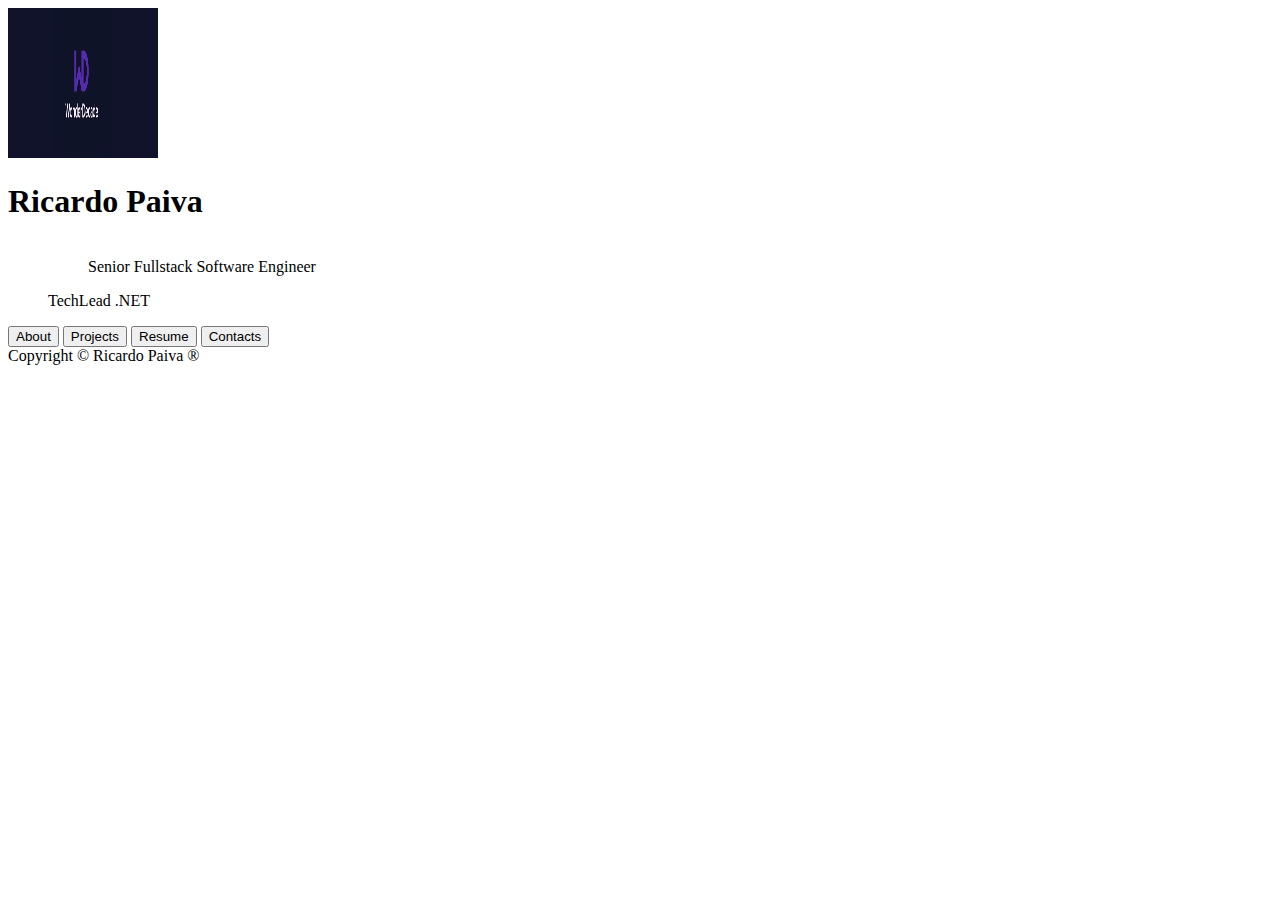
<file: Portfolio/index.html>
<!DOCTYPE html>
<html lang="en">
  <head>
    <meta charset="UTF-8" />
    <meta name="viewport" content="width=device-width, initial-scale=1.0" />
    <title>Ricardo Paiva's Portfolio</title>
    <link
      href="https://cdn.jsdelivr.net/npm/bootstrap@5.3.6/dist/css/bootstrap.min.css"
      rel="stylesheet"
      integrity="sha384-4Q6Gf2aSP4eDXB8Miphtr37CMZZQ5oXLH2yaXMJ2w8e2ZtHTl7GptT4jmndRuHDT"
      crossorigin="anonymous"
    />
    <style>
      html,
      body {
        height: 100%;
      }

      .zoom-text {
        transition: transform 0.3s ease;
        display: inline-block;
      }

      .zoom-text:hover {
        transform: scale(1.1);
      }
    </style>
  </head>
  <body class="d-flex flex-column">
    <div
      class="container d-flex flex-column justify-content-center align-items-center flex-grow-1"
    >
      <div class="mb-3">
        <img
          class="rounded-circle img-fluid mx-auto d-block mb-4"
          style="width: 150px; height: 150px"
          src="./assets/images/personal-image.png"
        />
      </div>
      <div class="mb-4 text-center">
        <h1 class="text-uppercase fw-bold font-monospace zoom-text">
          Ricardo Paiva
        </h1>
        <figure>
          <blockquote class="blockquote">
            <p>Senior Fullstack Software Engineer</p>
          </blockquote>
          <figcaption class="blockquote-footer">TechLead .NET</figcaption>
        </figure>
      </div>
      <div class="d-flex flex-column w-25">
        <button
          type="button"
          class="btn font-monospace mb-4 fs-5 rounded-pill zoom-text"
          style="--bs-btn-hover-bg: #e0e0e0; --bs-btn-hover-color: black"
          onclick="window.location.href='./pages/About.html'"
        >
          About
        </button>
        <button
          type="button"
          class="btn font-monospace mb-4 fs-5 rounded-pill zoom-text"
          style="--bs-btn-hover-bg: #e0e0e0; --bs-btn-hover-color: black"
          onclick="window.location.href='./pages/Projects.html'"
        >
          Projects
        </button>
        <button
          type="button"
          class="btn font-monospace mb-4 fs-5 rounded-pill zoom-text"
          style="--bs-btn-hover-bg: #e0e0e0; --bs-btn-hover-color: black"
          onclick="window.location.href='./pages/resume.html'"
        >
          Resume
        </button>
        <button
          type="button"
          class="btn font-monospace fs-5 rounded-pill zoom-text"
          style="--bs-btn-hover-bg: #e0e0e0; --bs-btn-hover-color: black"
          onclick="window.location.href='./pages/Contacts.html'"
        >
          Contacts
        </button>
      </div>
    </div>

    <!-- Footer fixed at bottom of viewport -->
    <footer
      class="text-black text-center font-monospace text-uppercase py-2 mt-auto"
    >
      Copyright &copy; Ricardo Paiva &reg;
    </footer>
  </body>
</html>
</file>
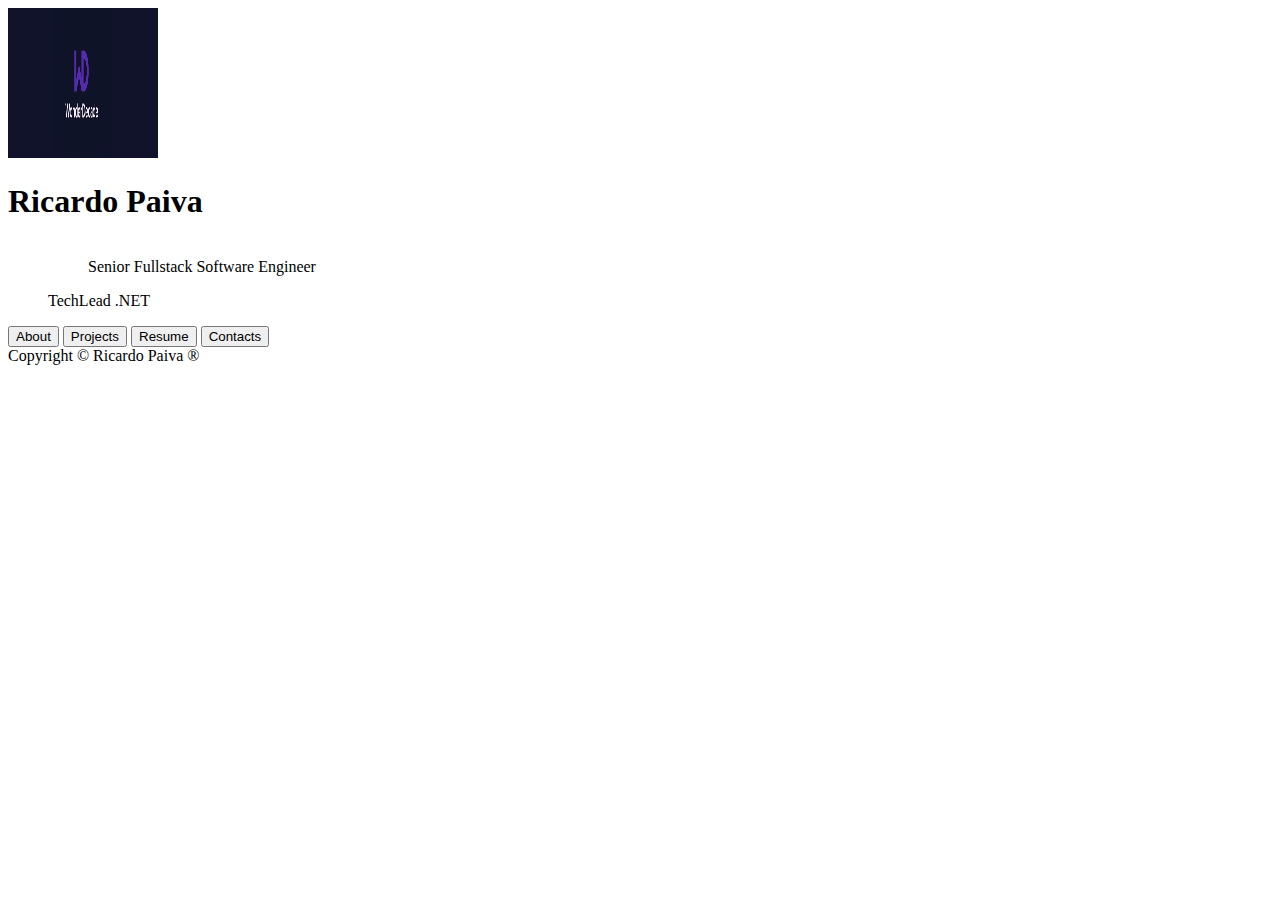
<file: Portfolio/public/index.html>
<!DOCTYPE html>
<html lang="en">
  <head>
    <meta charset="UTF-8" />
    <meta name="viewport" content="width=device-width, initial-scale=1.0" />
    <title>Ricardo Paiva's Portfolio</title>
    <link
      href="https://cdn.jsdelivr.net/npm/bootstrap@5.3.6/dist/css/bootstrap.min.css"
      rel="stylesheet"
      integrity="sha384-4Q6Gf2aSP4eDXB8Miphtr37CMZZQ5oXLH2yaXMJ2w8e2ZtHTl7GptT4jmndRuHDT"
      crossorigin="anonymous"
    />
    <style>
      html,
      body {
        height: 100%;
      }

      .zoom-text {
        transition: transform 0.3s ease;
        display: inline-block;
      }

      .zoom-text:hover {
        transform: scale(1.1);
      }
    </style>
  </head>
  <body class="d-flex flex-column">
    <div
      class="container d-flex flex-column justify-content-center align-items-center flex-grow-1"
    >
      <div class="mb-3">
        <img
          class="rounded-circle img-fluid mx-auto d-block mb-4"
          style="width: 150px; height: 150px"
          src="../assets/images/personal-image.png"
        />
      </div>
      <div class="mb-4 text-center">
        <h1 class="text-uppercase fw-bold font-monospace zoom-text">
          Ricardo Paiva
        </h1>
        <figure>
          <blockquote class="blockquote">
            <p>Senior Fullstack Software Engineer</p>
          </blockquote>
          <figcaption class="blockquote-footer">TechLead .NET</figcaption>
        </figure>
      </div>
      <div class="d-flex flex-column w-25">
        <button
          type="button"
          class="btn font-monospace mb-4 fs-5 rounded-pill zoom-text"
          style="--bs-btn-hover-bg: #e0e0e0; --bs-btn-hover-color: black"
          onclick="window.location.href='./pages/About.html'"
        >
          About
        </button>
        <button
          type="button"
          class="btn font-monospace mb-4 fs-5 rounded-pill zoom-text"
          style="--bs-btn-hover-bg: #e0e0e0; --bs-btn-hover-color: black"
          onclick="window.location.href='./pages/Projects.html'"
        >
          Projects
        </button>
        <button
          type="button"
          class="btn font-monospace mb-4 fs-5 rounded-pill zoom-text"
          style="--bs-btn-hover-bg: #e0e0e0; --bs-btn-hover-color: black"
          onclick="window.location.href='./pages/resume.html'"
        >
          Resume
        </button>
        <button
          type="button"
          class="btn font-monospace fs-5 rounded-pill zoom-text"
          style="--bs-btn-hover-bg: #e0e0e0; --bs-btn-hover-color: black"
          onclick="window.location.href='./pages/Contacts.html'"
        >
          Contacts
        </button>
      </div>
    </div>

    <!-- Footer fixed at bottom of viewport -->
    <footer
      class="text-black text-center font-monospace text-uppercase py-2 mt-auto"
    >
      Copyright &copy; Ricardo Paiva &reg;
    </footer>
  </body>
</html>
</file>
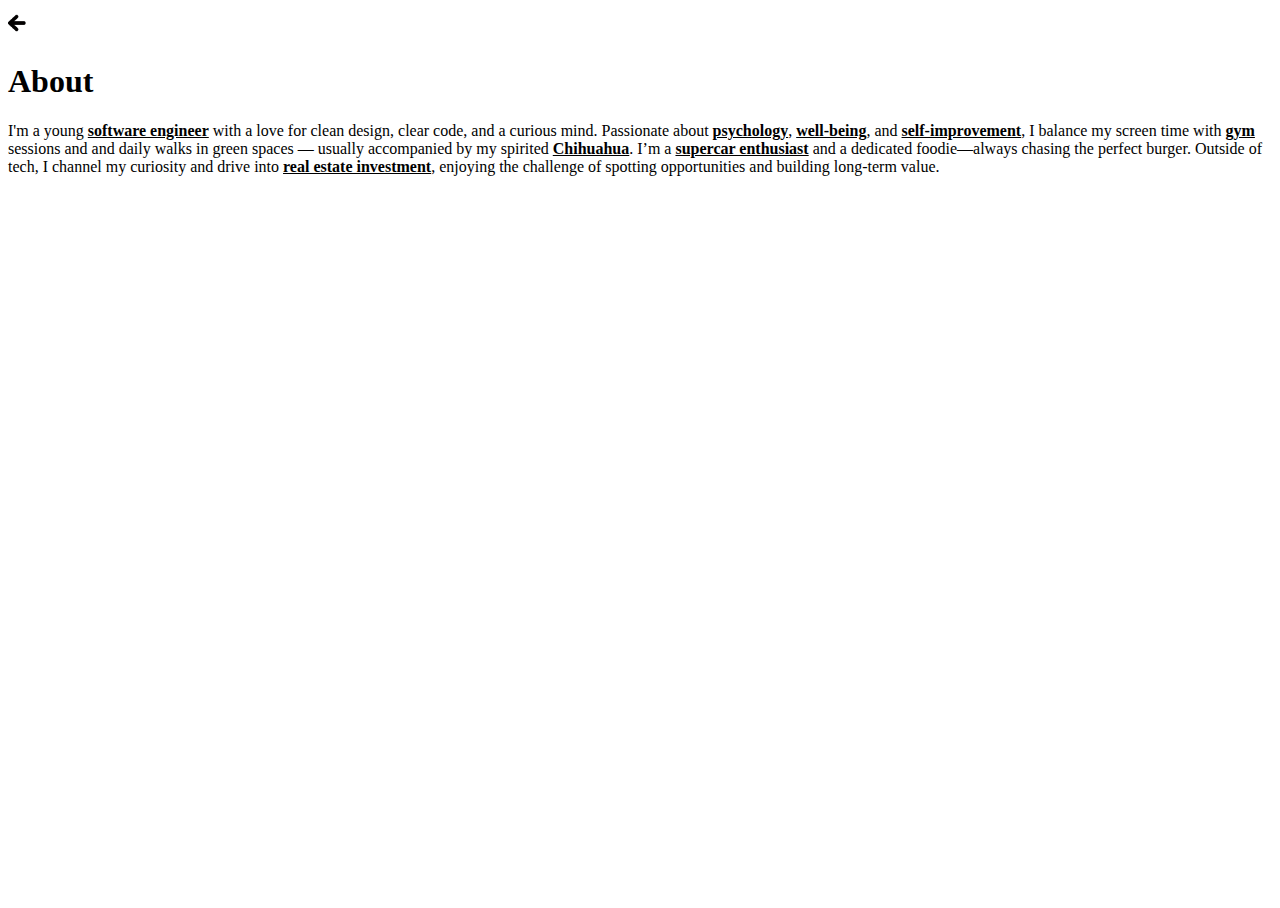
<file: landing-page/pages/about.html>
<!DOCTYPE html>
<html lang="en">
  <head>
    <meta charset="UTF-8" />
    <meta name="viewport" content="width=device-width, initial-scale=1.0" />
    <title>About</title>
    <link
      href="https://cdn.jsdelivr.net/npm/bootstrap@5.3.6/dist/css/bootstrap.min.css"
      rel="stylesheet"
      integrity="sha384-4Q6Gf2aSP4eDXB8Miphtr37CMZZQ5oXLH2yaXMJ2w8e2ZtHTl7GptT4jmndRuHDT"
      crossorigin="anonymous"
    />
    <link rel="stylesheet" href="../styles/about.css" />
    <link rel="stylesheet" href="../styles/global.css" />
  </head>
  <body
    class="container d-flex flex-column justify-content-center align-items-center flex-grow-1"
  >
    <div class="d-flex ml-0 pl-0 mb-4 mr-1" style="align-self: flex-start">
      <a href="../index.html" class="arrow-link">
        <img
          src="../assets/images/back-arrow.png"
          alt="Back"
          class="arrow-icon"
        />
      </a>
    </div>
    <div>
      <h1 class="font-monospace mb-5">About</h1>
      <p class="font-monospace">
        I'm a young <b>software engineer</b> with a love for clean design, clear
        code, and a curious mind. Passionate about <b>psychology</b>,
        <b>well-being</b>, and <b>self-improvement</b>, I balance my screen time
        with <b>gym</b> sessions and and daily walks in green spaces — usually
        accompanied by my spirited <b> Chihuahua</b>. I’m a
        <b>supercar enthusiast</b> and a dedicated foodie—always chasing the
        perfect burger. Outside of tech, I channel my curiosity and drive into
        <b>real estate investment</b>, enjoying the challenge of spotting
        opportunities and building long-term value.
      </p>
    </div>
  </body>
</html>
</file>
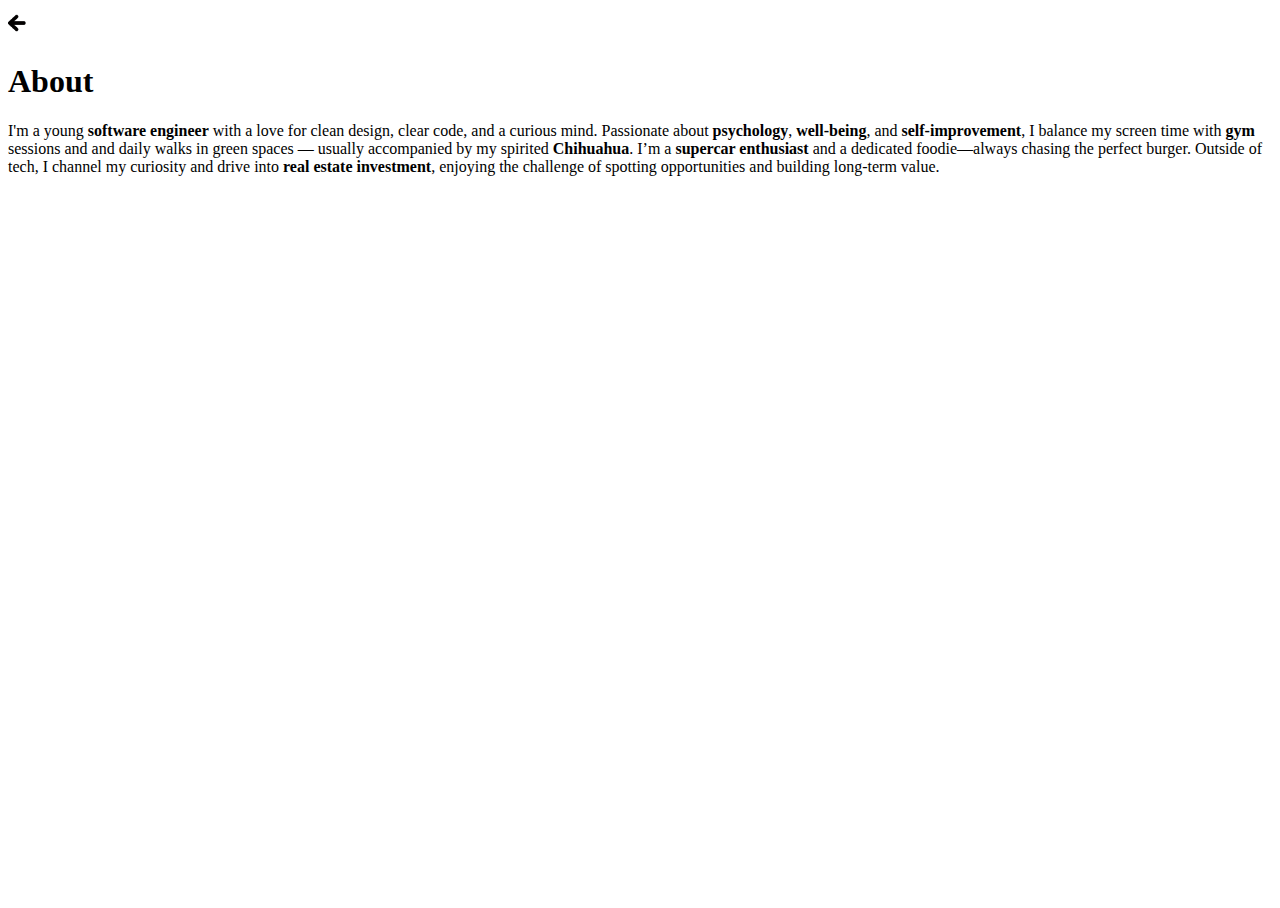
<file: Portfolio/pages/about.html>
<!DOCTYPE html>
<html lang="en">
  <head>
    <meta charset="UTF-8" />
    <meta name="viewport" content="width=device-width, initial-scale=1.0" />
    <title>About</title>
    <link
      href="https://cdn.jsdelivr.net/npm/bootstrap@5.3.6/dist/css/bootstrap.min.css"
      rel="stylesheet"
      integrity="sha384-4Q6Gf2aSP4eDXB8Miphtr37CMZZQ5oXLH2yaXMJ2w8e2ZtHTl7GptT4jmndRuHDT"
      crossorigin="anonymous"
    />
    <style>
      html,
      body {
        height: 100%;
      }

      .arrow-icon {
        width: 25px;
        height: 30px;
        transition: transform 0.3s ease;
        cursor: pointer;
      }

      .arrow-icon:hover {
        transform: scale(1.1);
      }

      .arrow-link {
        display: inline-block;
      }

      b {
        display: inline-block; /* Needed for transform to work properly */
        transition: transform 0.1s ease;
      }

      b:hover {
        transform: scale(1.05);
      }
    </style>
  </head>
  <body
    class="container d-flex flex-column justify-content-center align-items-center flex-grow-1"
  >
    <div class="d-flex ml-0 pl-0 mb-4 mr-1" style="align-self: flex-start">
      <a href="../index.html" class="arrow-link">
        <img
          src="../assets/images/back-arrow.png"
          alt="Back"
          class="arrow-icon"
        />
      </a>
    </div>
    <div>
      <h1 class="font-monospace mb-5">About</h1>
      <p class="font-monospace">
        I'm a young <b>software engineer</b> with a love for clean design, clear
        code, and a curious mind. Passionate about <b>psychology</b>,
        <b>well-being</b>, and <b>self-improvement</b>, I balance my screen time
        with <b>gym</b> sessions and and daily walks in green spaces — usually
        accompanied by my spirited <b> Chihuahua</b>. I’m a
        <b>supercar enthusiast</b> and a dedicated foodie—always chasing the
        perfect burger. Outside of tech, I channel my curiosity and drive into
        <b>real estate investment</b>, enjoying the challenge of spotting
        opportunities and building long-term value.
      </p>
    </div>
  </body>
</html>
</file>
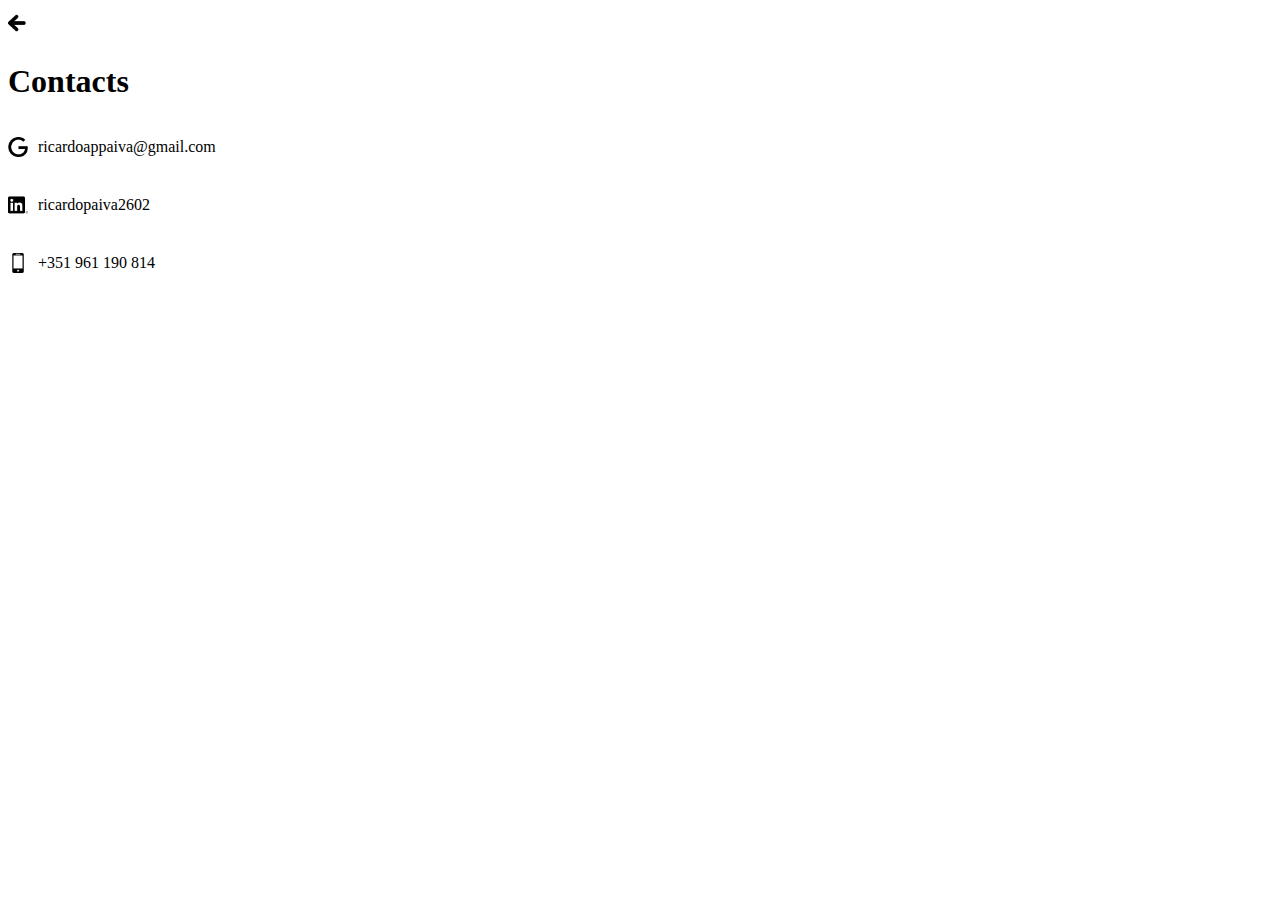
<file: Portfolio/pages/contacts.html>
<!DOCTYPE html>
<html lang="en">
  <head>
    <meta charset="UTF-8" />
    <meta name="viewport" content="width=device-width, initial-scale=1.0" />
    <title>About</title>
    <link
      href="https://cdn.jsdelivr.net/npm/bootstrap@5.3.6/dist/css/bootstrap.min.css"
      rel="stylesheet"
      integrity="sha384-4Q6Gf2aSP4eDXB8Miphtr37CMZZQ5oXLH2yaXMJ2w8e2ZtHTl7GptT4jmndRuHDT"
      crossorigin="anonymous"
    />
    <style>
      html,
      body {
        height: 100%;
      }

      .arrow-icon {
        width: 25px;
        height: 30px;
        transition: transform 0.3s ease;
        cursor: pointer;
      }

      .arrow-icon:hover {
        transform: scale(1.1);
      }

      .arrow-link {
        display: inline-block;
      }

      b {
        display: inline-block;
        transition: transform 0.1s ease;
      }

      b:hover {
        transform: scale(1.05);
      }

      .contact-item img {
        width: 20px;
        margin-right: 10px;
      }

      .contact-item {
        display: flex;
        align-items: center;
        margin-bottom: 0.5rem;
      }
    </style>
  </head>
  <body
    class="container d-flex flex-column justify-content-center align-items-center flex-grow-1"
  >
    <!-- Back arrow -->
    <div class="mb-4" style="align-self: flex-start">
      <a href="../index.html" class="arrow-link">
        <img
          src="../assets/images/back-arrow.png"
          alt="Back"
          class="arrow-icon"
        />
      </a>
    </div>

    <!-- Contacts -->
    <div style="align-self: flex-start">
      <h1 class="font-monospace mb-5">Contacts</h1>

      <div class="contact-item">
        <img src="../assets/images/google-logo.png" alt="Gmail" />
        <p class="font-monospace mb-0">ricardoappaiva@gmail.com</p>
      </div>

      <div class="contact-item">
        <img src="../assets/images/linkedin-logo.png" alt="LinkedIn" />
        <p class="font-monospace mb-0">ricardopaiva2602</p>
      </div>

      <div class="contact-item">
        <img src="../assets/images/cell-phone.png" alt="Phone" />
        <p class="font-monospace mb-0">+351 961 190 814</p>
      </div>
    </div>
  </body>
</html>
</file>
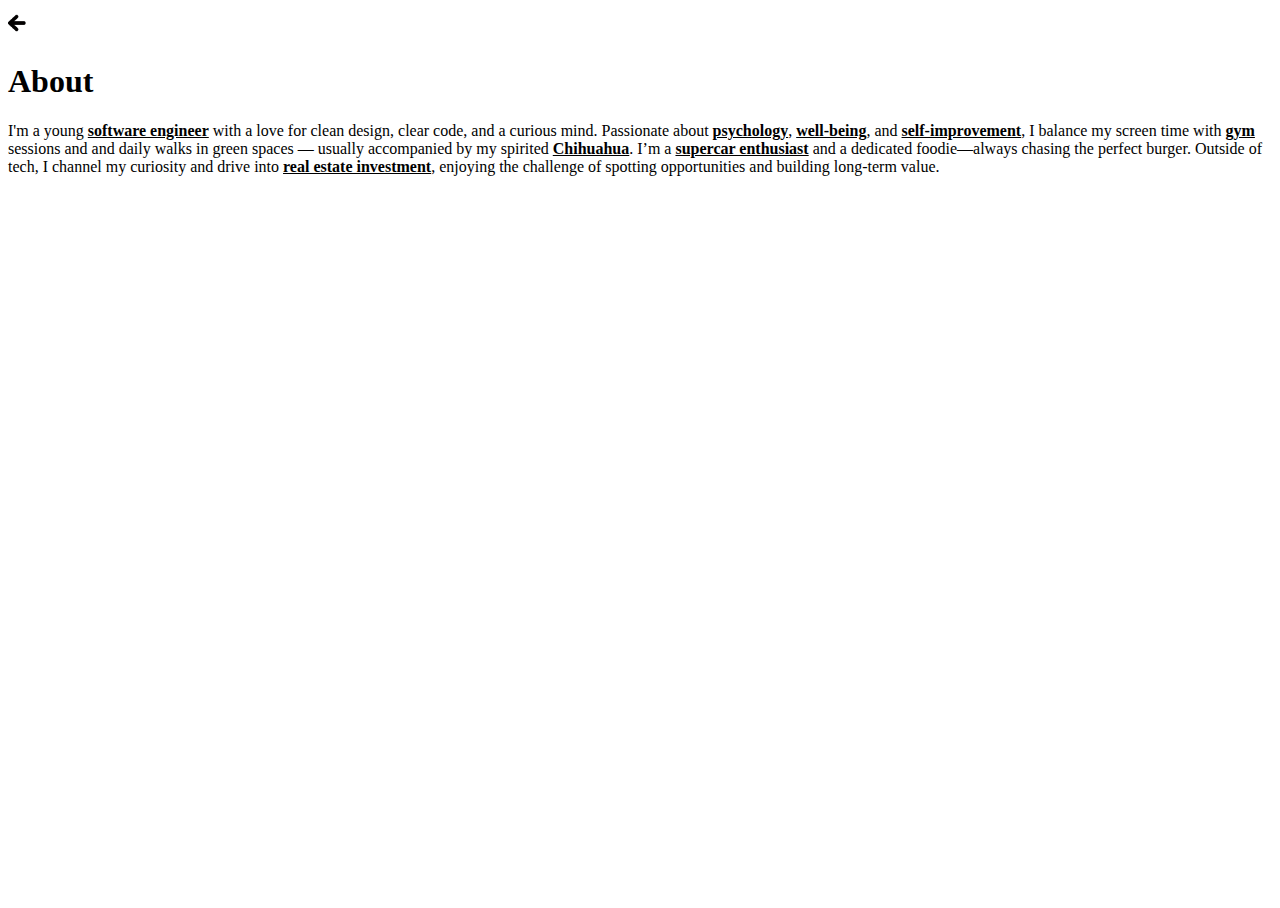
<file: Portfolio/public/pages/about.html>
<!DOCTYPE html>
<html lang="en">
  <head>
    <meta charset="UTF-8" />
    <meta name="viewport" content="width=device-width, initial-scale=1.0" />
    <title>About</title>
    <link
      href="https://cdn.jsdelivr.net/npm/bootstrap@5.3.6/dist/css/bootstrap.min.css"
      rel="stylesheet"
      integrity="sha384-4Q6Gf2aSP4eDXB8Miphtr37CMZZQ5oXLH2yaXMJ2w8e2ZtHTl7GptT4jmndRuHDT"
      crossorigin="anonymous"
    />
    <style>
      html,
      body {
        height: 100%;
      }

      .arrow-icon {
        width: 25px;
        height: 30px;
        transition: transform 0.3s ease;
        cursor: pointer;
      }

      .arrow-icon:hover {
        transform: scale(1.1);
      }

      .arrow-link {
        display: inline-block;
      }

      b {
        display: inline-block; /* Needed for transform to work properly */
        transition: transform 0.1s ease;
        text-decoration: underline;
      }

      b:hover {
        transform: scale(1.05);
      }
    </style>
  </head>
  <body
    class="container d-flex flex-column justify-content-center align-items-center flex-grow-1"
  >
    <div class="d-flex ml-0 pl-0 mb-4 mr-1" style="align-self: flex-start">
      <a href="../index.html" class="arrow-link">
        <img
          src="../../assets/images/back-arrow.png"
          alt="Back"
          class="arrow-icon"
        />
      </a>
    </div>
    <div>
      <h1 class="font-monospace mb-5">About</h1>
      <p class="font-monospace">
        I'm a young <b>software engineer</b> with a love for clean design, clear
        code, and a curious mind. Passionate about <b>psychology</b>,
        <b>well-being</b>, and <b>self-improvement</b>, I balance my screen time
        with <b>gym</b> sessions and and daily walks in green spaces — usually
        accompanied by my spirited <b> Chihuahua</b>. I’m a
        <b>supercar enthusiast</b> and a dedicated foodie—always chasing the
        perfect burger. Outside of tech, I channel my curiosity and drive into
        <b>real estate investment</b>, enjoying the challenge of spotting
        opportunities and building long-term value.
      </p>
    </div>
  </body>
</html>
</file>
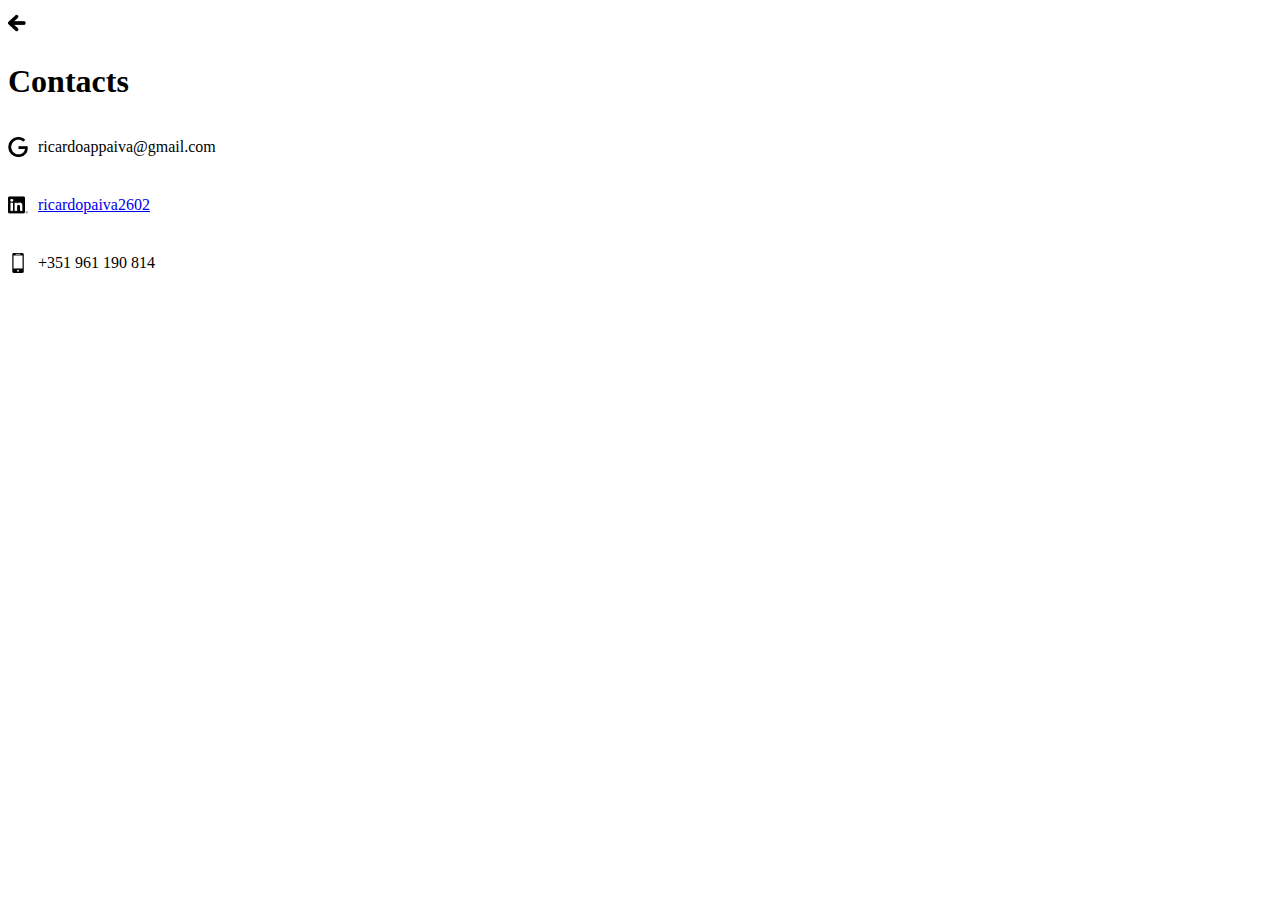
<file: Portfolio/public/pages/contacts.html>
<!DOCTYPE html>
<html lang="en">
  <head>
    <meta charset="UTF-8" />
    <meta name="viewport" content="width=device-width, initial-scale=1.0" />
    <title>About</title>
    <link
      href="https://cdn.jsdelivr.net/npm/bootstrap@5.3.6/dist/css/bootstrap.min.css"
      rel="stylesheet"
      integrity="sha384-4Q6Gf2aSP4eDXB8Miphtr37CMZZQ5oXLH2yaXMJ2w8e2ZtHTl7GptT4jmndRuHDT"
      crossorigin="anonymous"
    />
    <style>
      html,
      body {
        height: 100%;
      }

      .arrow-icon {
        width: 25px;
        height: 30px;
        transition: transform 0.3s ease;
        cursor: pointer;
      }

      .arrow-icon:hover {
        transform: scale(1.1);
      }

      .arrow-link {
        display: inline-block;
      }

      b {
        display: inline-block;
        transition: transform 0.1s ease;
      }

      b:hover {
        transform: scale(1.05);
      }

      .contact-item img {
        width: 20px;
        margin-right: 10px;
      }

      .contact-item {
        display: flex;
        align-items: center;
        margin-bottom: 0.5rem;
      }
    </style>
  </head>
  <body
    class="container d-flex flex-column justify-content-center align-items-center flex-grow-1"
  >
    <!-- Back arrow -->
    <div class="mb-4" style="align-self: flex-start">
      <a href="../index.html" class="arrow-link">
        <img
          src="../../assets/images/back-arrow.png"
          alt="Back"
          class="arrow-icon"
        />
      </a>
    </div>

    <!-- Contacts -->
    <div style="align-self: flex-start">
      <h1 class="font-monospace mb-5">Contacts</h1>

      <div class="contact-item">
        <img src="../../assets/images/google-logo.png" alt="Gmail" />
        <p class="font-monospace mb-0">ricardoappaiva@gmail.com</p>
      </div>

      <div class="contact-item">
        <img src="../../assets/images/linkedin-logo.png" alt="LinkedIn" />
        <a href="https://www.linkedin.com/in/ricardopaiva2602/" target="_blank" class="link-underline-dark text-dark">
          <p class="font-monospace mb-0">ricardopaiva2602</p>

        </a>
      </div>

      <div class="contact-item">
        <img src="../../assets/images/cell-phone.png" alt="Phone" />
        <p class="font-monospace mb-0">+351 961 190 814</p>
      </div>
    </div>
  </body>
</html>
</file>
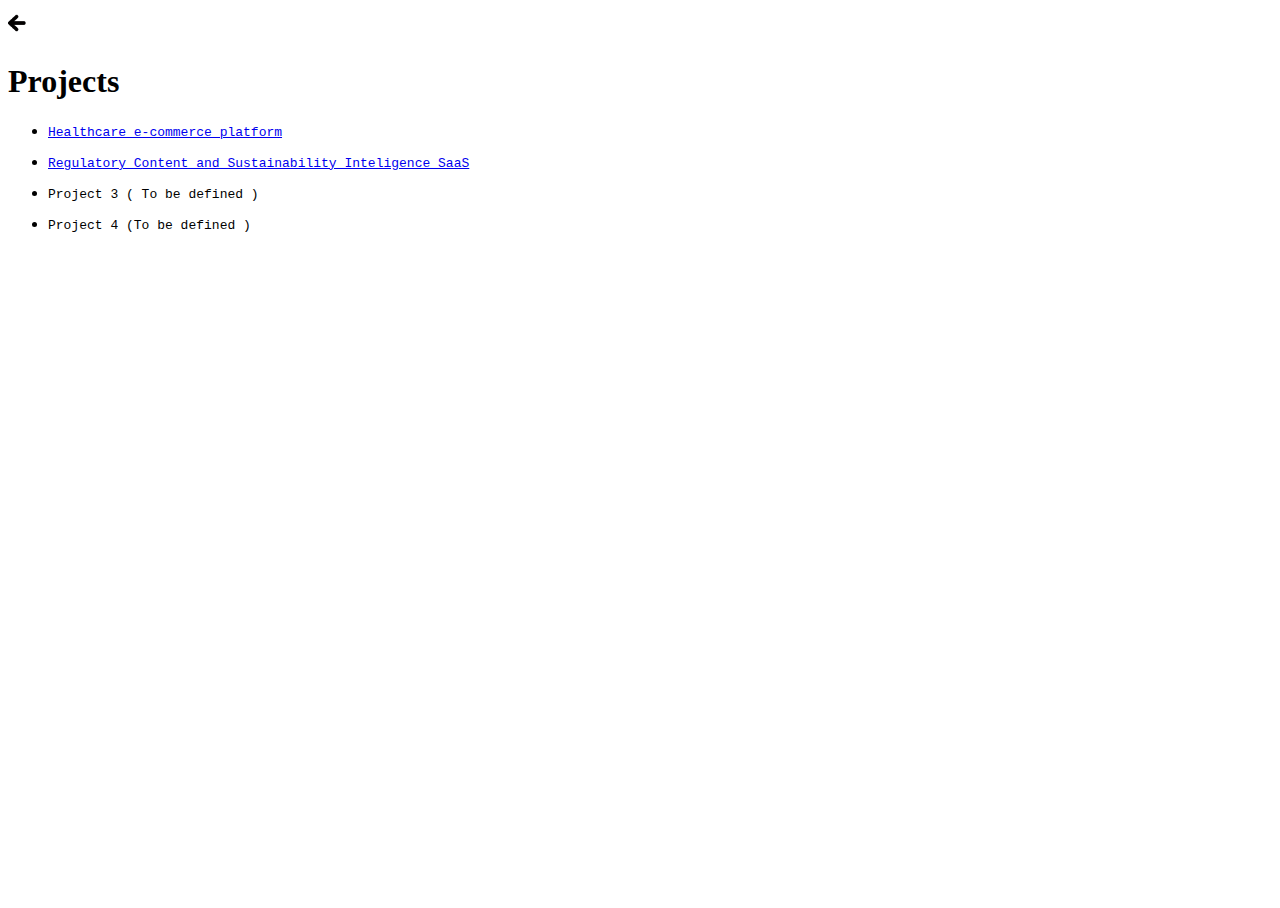
<file: Portfolio/public/pages/projects.html>
<!DOCTYPE html>
<html lang="en">
  <head>
    <meta charset="UTF-8" />
    <meta name="viewport" content="width=device-width, initial-scale=1.0" />
    <title>Projects</title>
    <link
      href="https://cdn.jsdelivr.net/npm/bootstrap@5.3.6/dist/css/bootstrap.min.css"
      rel="stylesheet"
      integrity="sha384-4Q6Gf2aSP4eDXB8Miphtr37CMZZQ5oXLH2yaXMJ2w8e2ZtHTl7GptT4jmndRuHDT"
      crossorigin="anonymous"
    />

    <link rel="stylesheet" href="../../styles/global.css" />
    <link rel="stylesheet" href="../../styles/projects.css" />
  </head>

  <body
    class="container d-flex flex-column justify-content-center align-items-center flex-grow-1"
  >
    <!-- Back arrow -->
    <div class="mb-4 align-self-start">
      <a href="../index.html" class="arrow-link">
        <img
          src="../../assets/images/back-arrow.png"
          alt="Back"
          class="arrow-icon"
        />
      </a>
    </div>

    <div class="align-self-start">
      <h1 class="font-monospace mb-5">Projects</h1>
      <ul>
        <li>
          <a
            href="https://www.farmaciasportuguesas.pt/"
            target="_blank"
            class="text-dark"
          >
            <p class="font-monospace text-decoration-underline">
              Healthcare e-commerce platform
            </p>
          </a>
        </li>
        <li>
          <a href="https://www.enhesa.com/" target="_blank" class="text-dark">
            <p class="font-monospace text-decoration-underline">
              Regulatory Content and Sustainability Inteligence SaaS
            </p>
          </a>
        </li>
        <li>
          <p class="font-monospace">Project 3 ( To be defined )</p>
        </li>
        <li>
          <p class="font-monospace">Project 4 (To be defined )</p>
        </li>
      </ul>
    </div>
  </body>
</html>
</file>
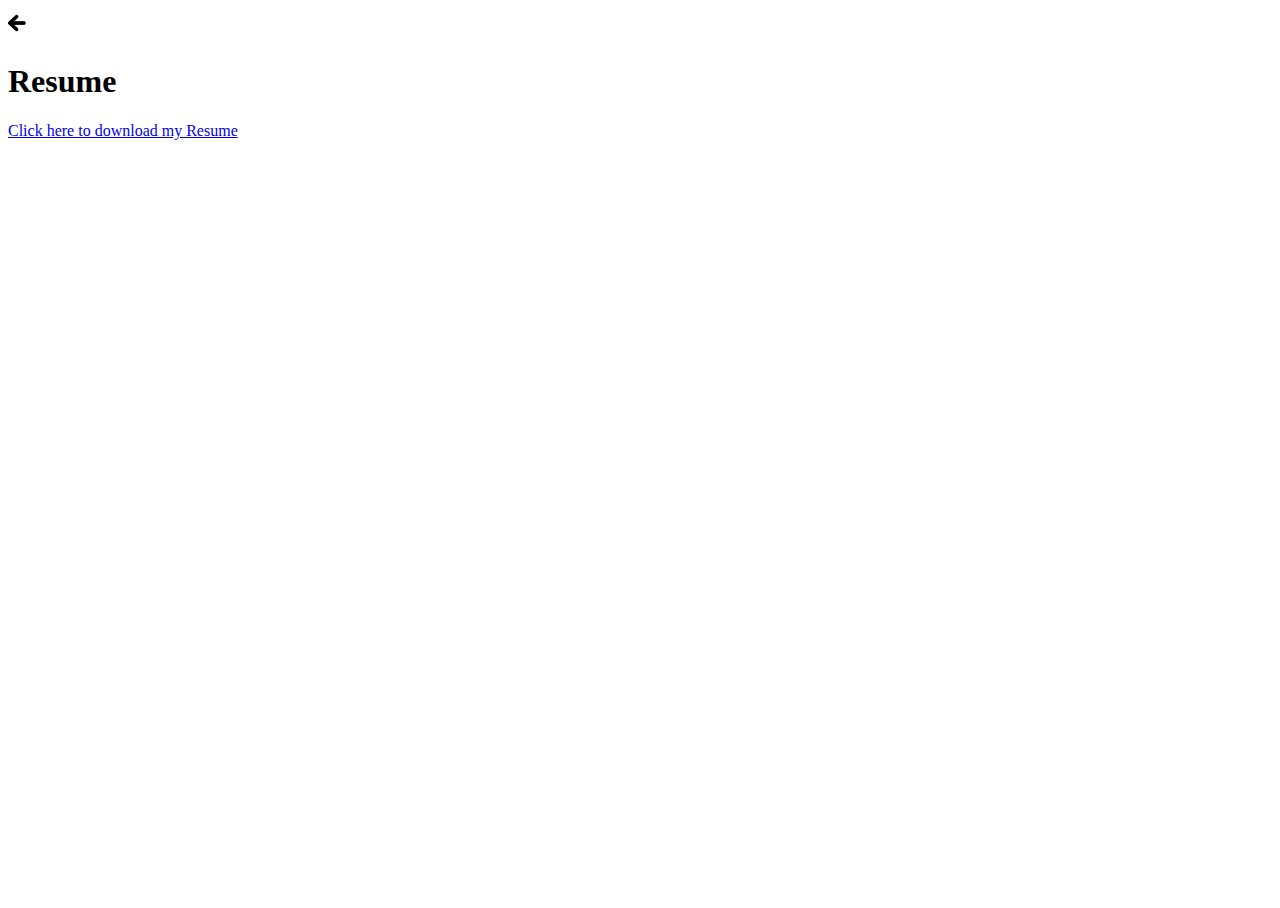
<file: Portfolio/public/pages/resume.html>
<!DOCTYPE html>
<html lang="en">

<head>
    <meta charset="UTF-8" />
    <meta name="viewport" content="width=device-width, initial-scale=1.0" />
    <title>Resume</title>
    <link href="https://cdn.jsdelivr.net/npm/bootstrap@5.3.6/dist/css/bootstrap.min.css" rel="stylesheet"
        integrity="sha384-4Q6Gf2aSP4eDXB8Miphtr37CMZZQ5oXLH2yaXMJ2w8e2ZtHTl7GptT4jmndRuHDT" crossorigin="anonymous" />
    <style>
        html,
        body {
            height: 100%;
        }

        .arrow-icon {
            width: 25px;
            height: 30px;
            transition: transform 0.3s ease;
            cursor: pointer;
        }

        .arrow-icon:hover {
            transform: scale(1.1);
        }

        .arrow-link {
            display: inline-block;
        }

        b {
            display: inline-block;
            transition: transform 0.1s ease;
        }

        b:hover {
            transform: scale(1.05);
        }

        .contact-item img {
            width: 20px;
            margin-right: 10px;
        }

        .contact-item {
            display: flex;
            align-items: center;
            margin-bottom: 0.5rem;
        }
    </style>
</head>

<body class="container d-flex flex-column justify-content-center align-items-center flex-grow-1">
    <!-- Back arrow -->
    <div class="mb-4" style="align-self: flex-start">
        <a href="../index.html" class="arrow-link">
            <img src="../../assets/images/back-arrow.png" alt="Back" class="arrow-icon" />
        </a>
    </div>
    <div style="align-self: flex-start">
        <h1 class="font-monospace mb-5">Resume</h1>

        <a class="font-monospace text-dark" href="../../assets/files/Resume-Ricardo-Paiva.pdf" download>
            Click here to download my Resume
        </iframe>
    </div>


</body>

</html>
</file>
<file: landing-page/styles/about.css>
html,
body {
  height: 100%;
}

.arrow-icon {
  width: 25px;
  height: 30px;
  transition: transform 0.3s ease;
  cursor: pointer;
}

.arrow-icon:hover {
  transform: scale(1.1);
}

.arrow-link {
  display: inline-block;
}

b {
  display: inline-block; /* Needed for transform to work properly */
  transition: transform 0.1s ease;
  text-decoration: underline;
}

b:hover {
  transform: scale(1.05);
}
</file>
<file: landing-page/styles/global.css>
.zoom-text {
  display: inline-block; /* Needed for transform to work properly */
  transition: transform 0.1s ease;
  text-decoration: underline;
}

.zoom-text-no-underline {
  display: inline-block; /* Needed for transform to work properly */
  transition: transform 0.1s ease;
}

.zoom-text:hover, .zoom-text-no-underline:hover {
  transform: scale(1.05);
}
</file>
<file: Portfolio/styles/global.css>
p {
  font-family: monospace;
}

html,
body {
  height: 100%;
}

.zoom-text {
  transition: transform 0.3s ease;
  display: inline-block;
}

.zoom-text:hover {
  transform: scale(1.1);
}


.arrow-icon {
  width: 25px;
  height: 30px;
  transition: transform 0.3s ease;
  cursor: pointer;
}

.arrow-icon:hover {
  transform: scale(1.1);
}

.arrow-link {
  display: inline-block;
}
</file>
<file: Portfolio/styles/projects.css>
.arrow-icon {
  width: 25px;
  height: 30px;
  transition: transform 0.3s ease;
  cursor: pointer;
}

.arrow-icon:hover {
  transform: scale(1.1);
}

.arrow-link {
  display: inline-block;
}
</file>
